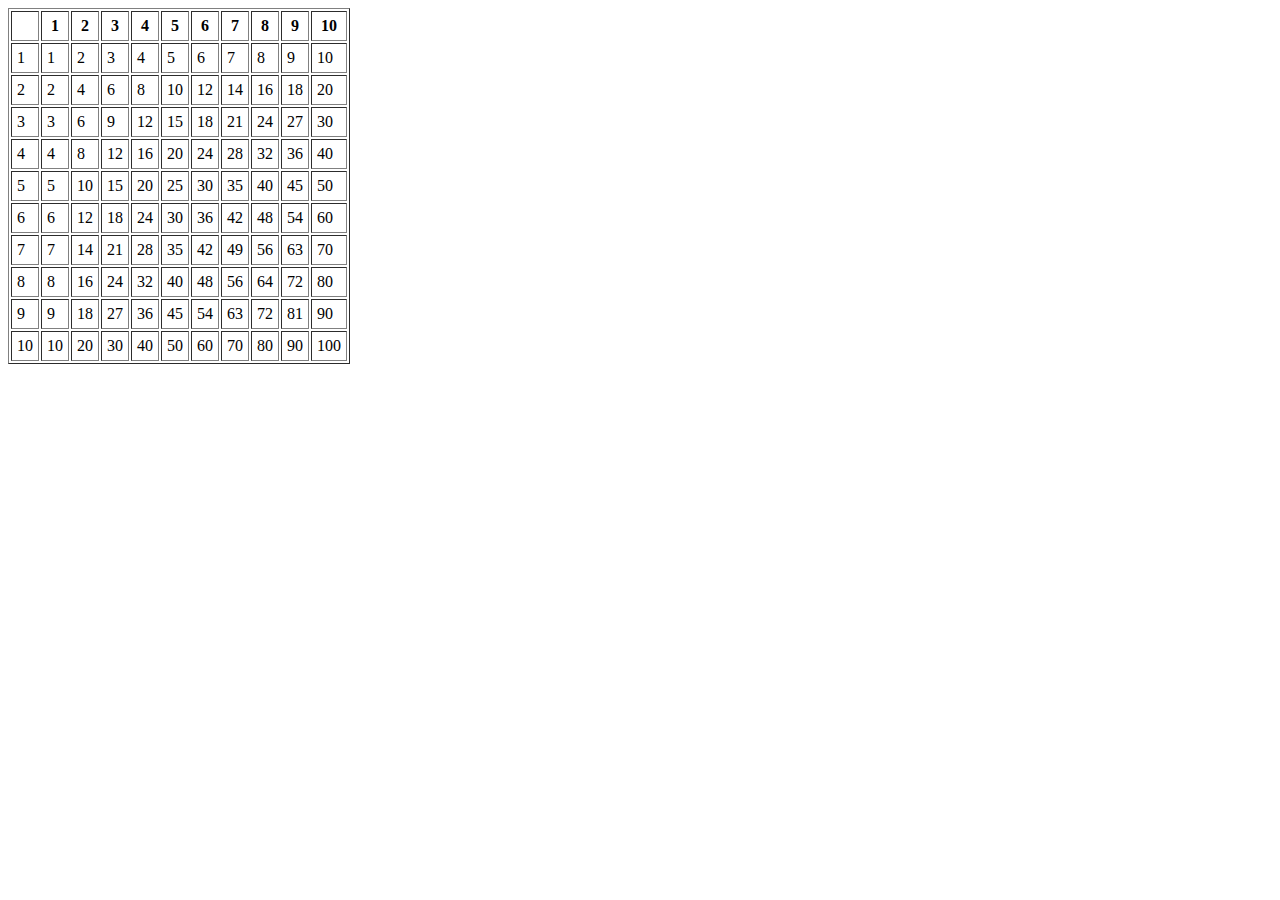
<file: loop10x10.html>
<!DOCTYPE html>
<html>
  <head>
    <title>Tabel Perkalian 10 x 10</title>
    <style>
      th,
      td,
      tr {
        padding: 5px;
      }
    </style>
  </head>
  <body>
    <table border="1">
      <thead>
        <tr>
          <th></th>
          <script>
            for (let i = 1; i <= 10; i++) {
              document.write(`<th>${i}</th>`);
            }
          </script>
        </tr>
      </thead>
      <tbody>
        <script>
          for (let i = 1; i <= 10; i++) {
            document.write("<tr>");
            document.write(`<td>${i}</td>`);

            for (let j = 1; j <= 10; j++) {
              document.write(`<td>${i * j}</td>`);
            }

            document.write("</tr>");
          }
        </script>
      </tbody>
    </table>
  </body>
</html>
</file>
